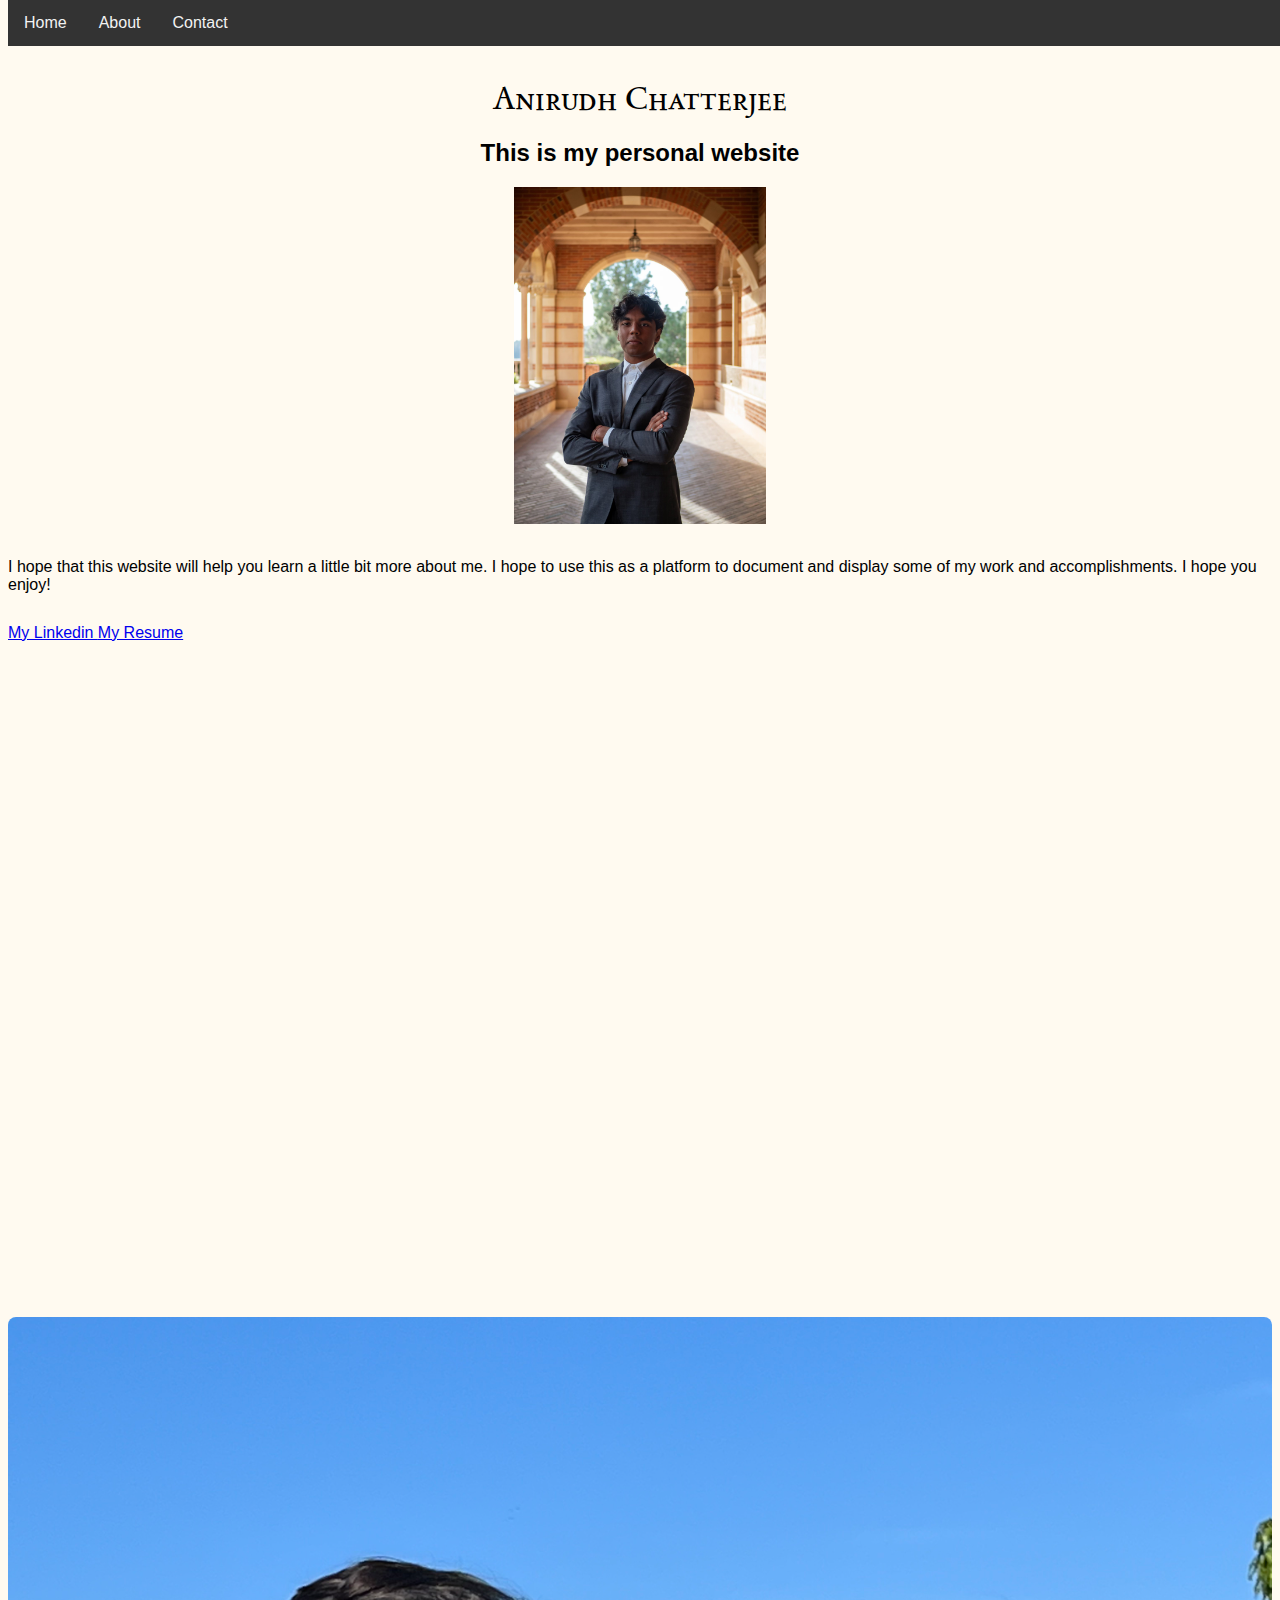
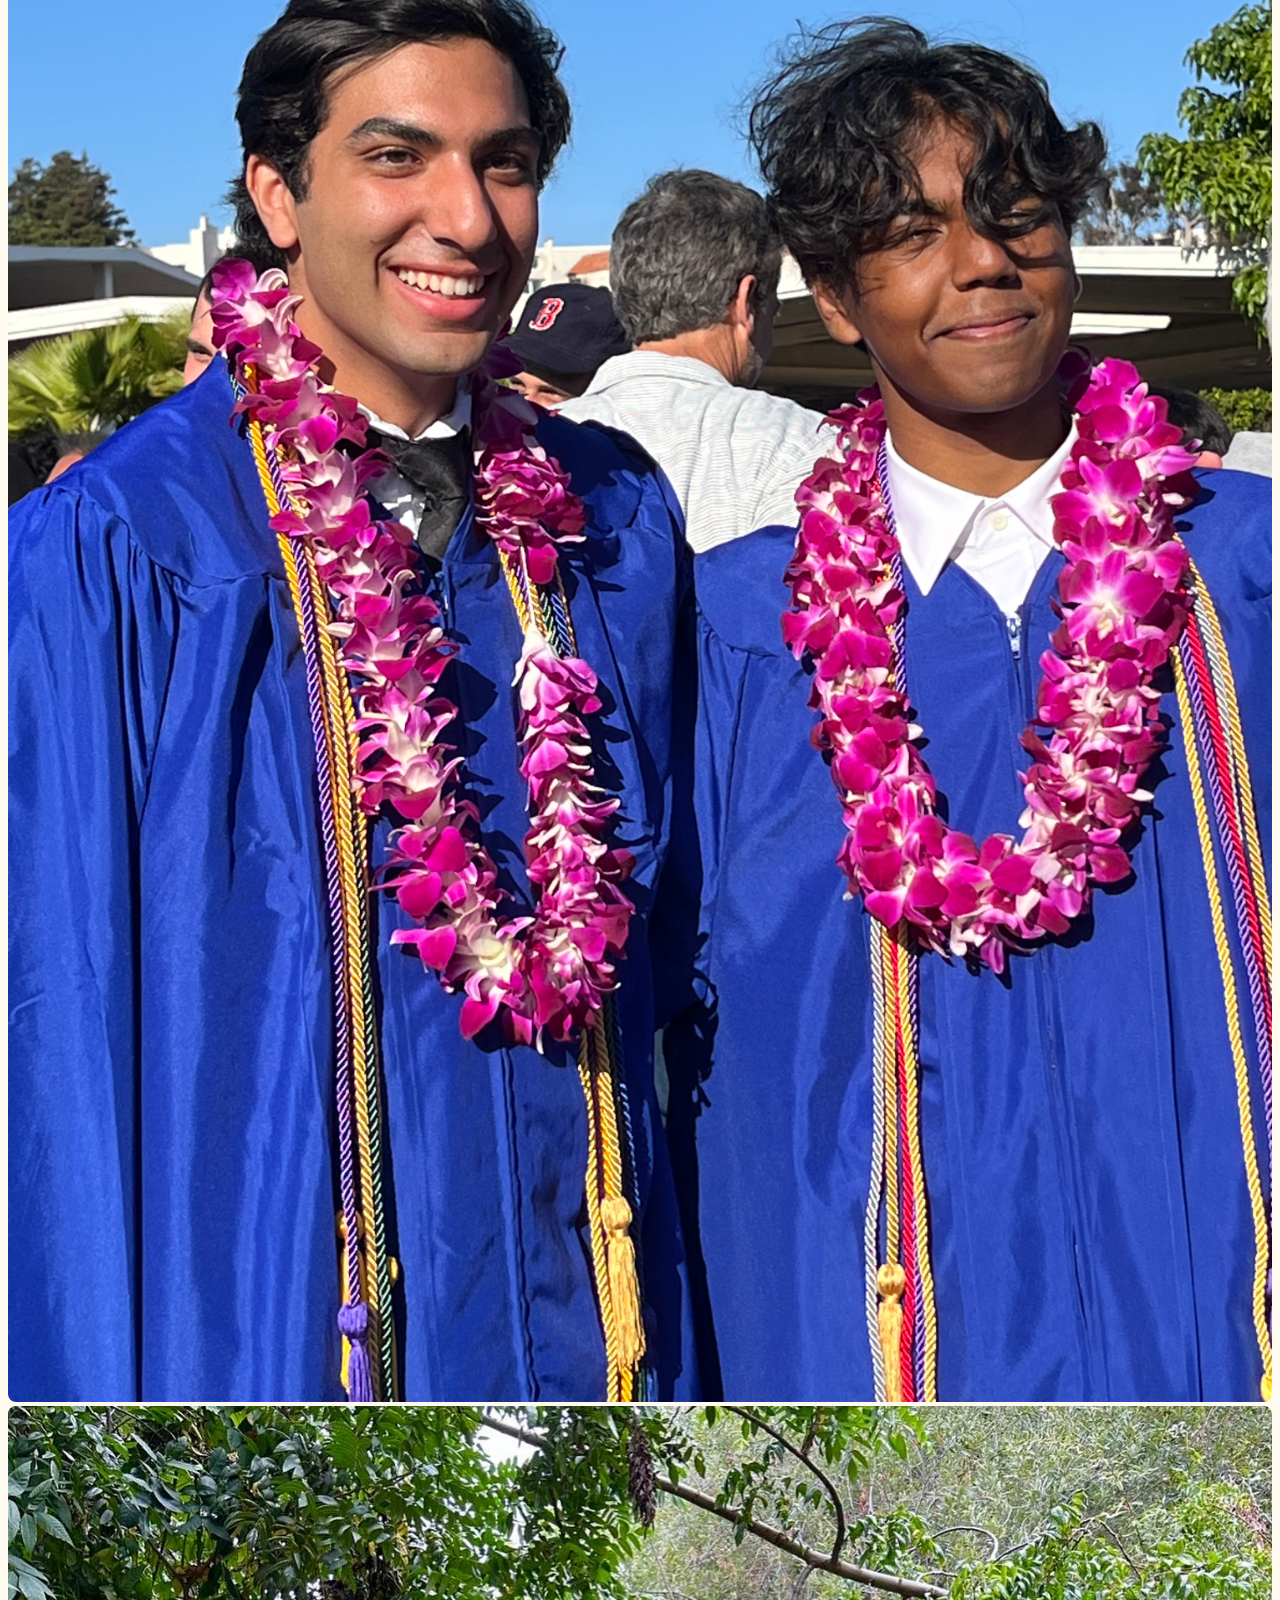
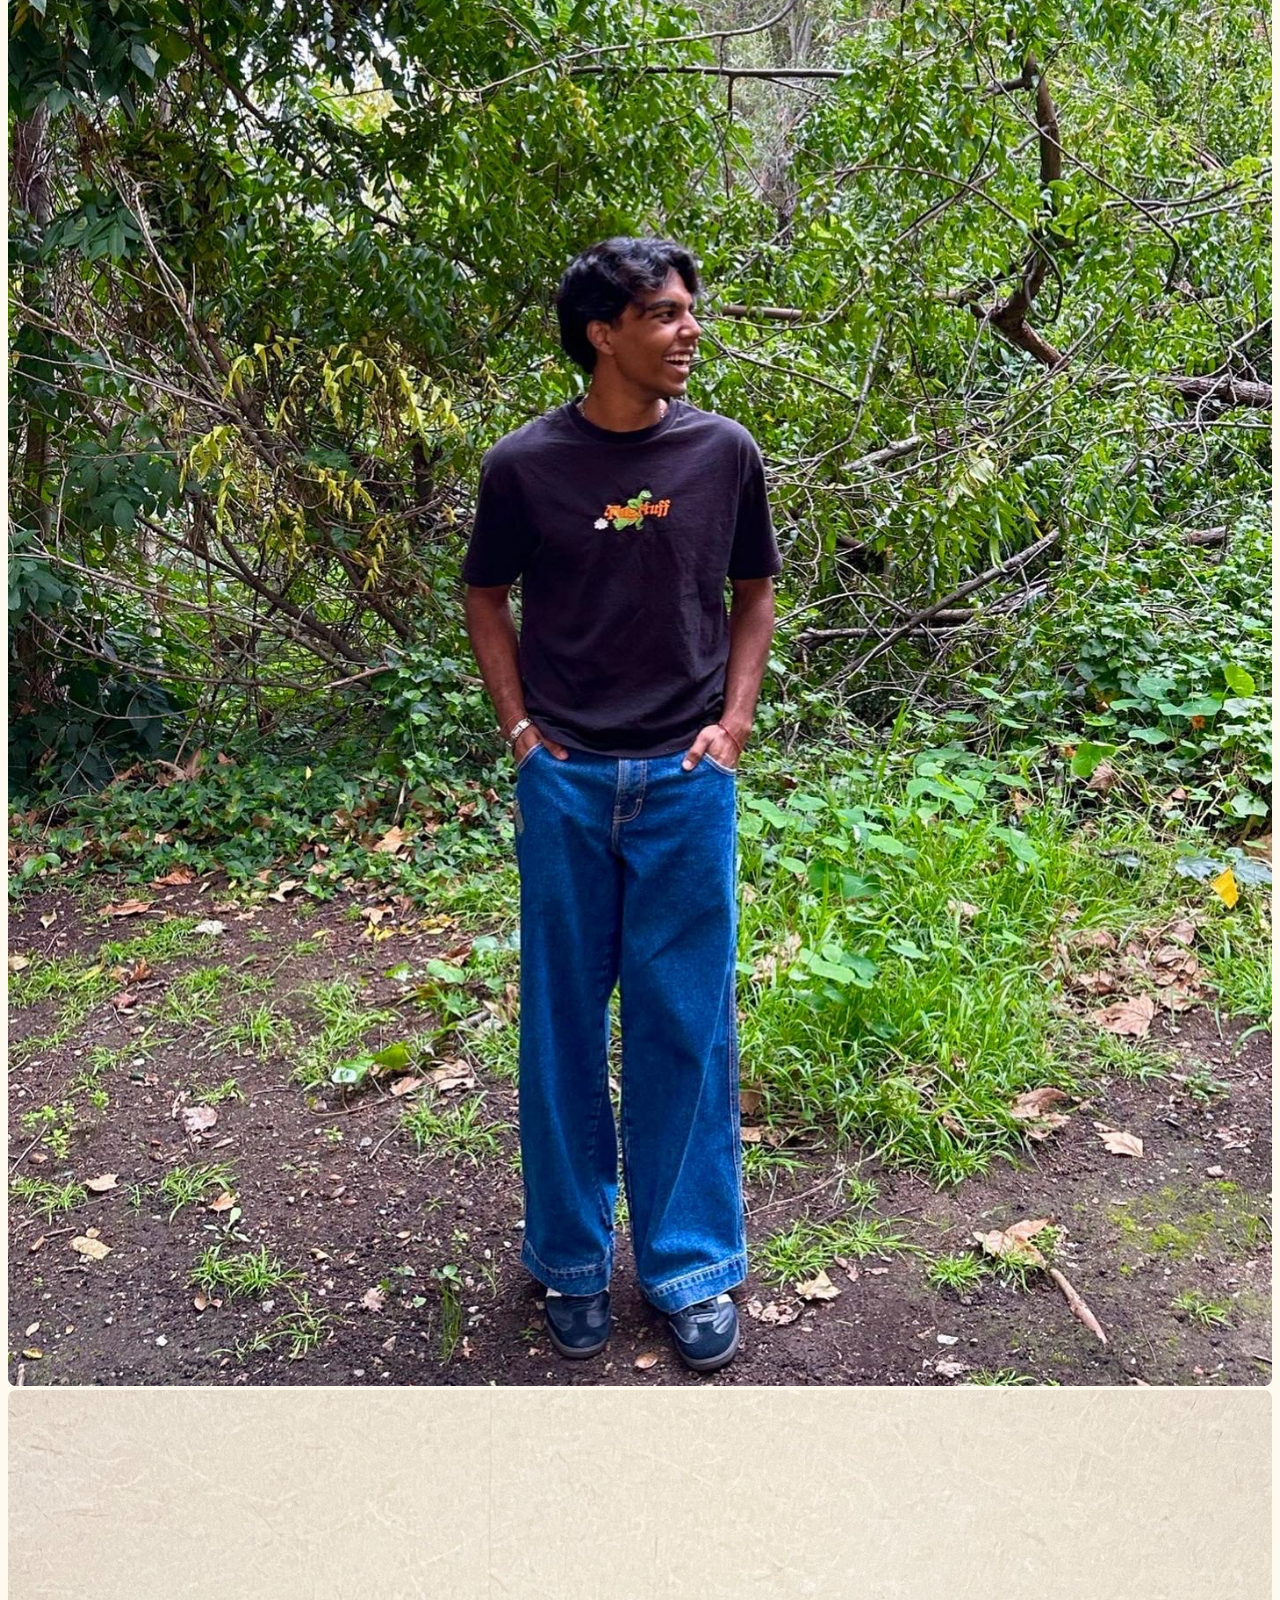
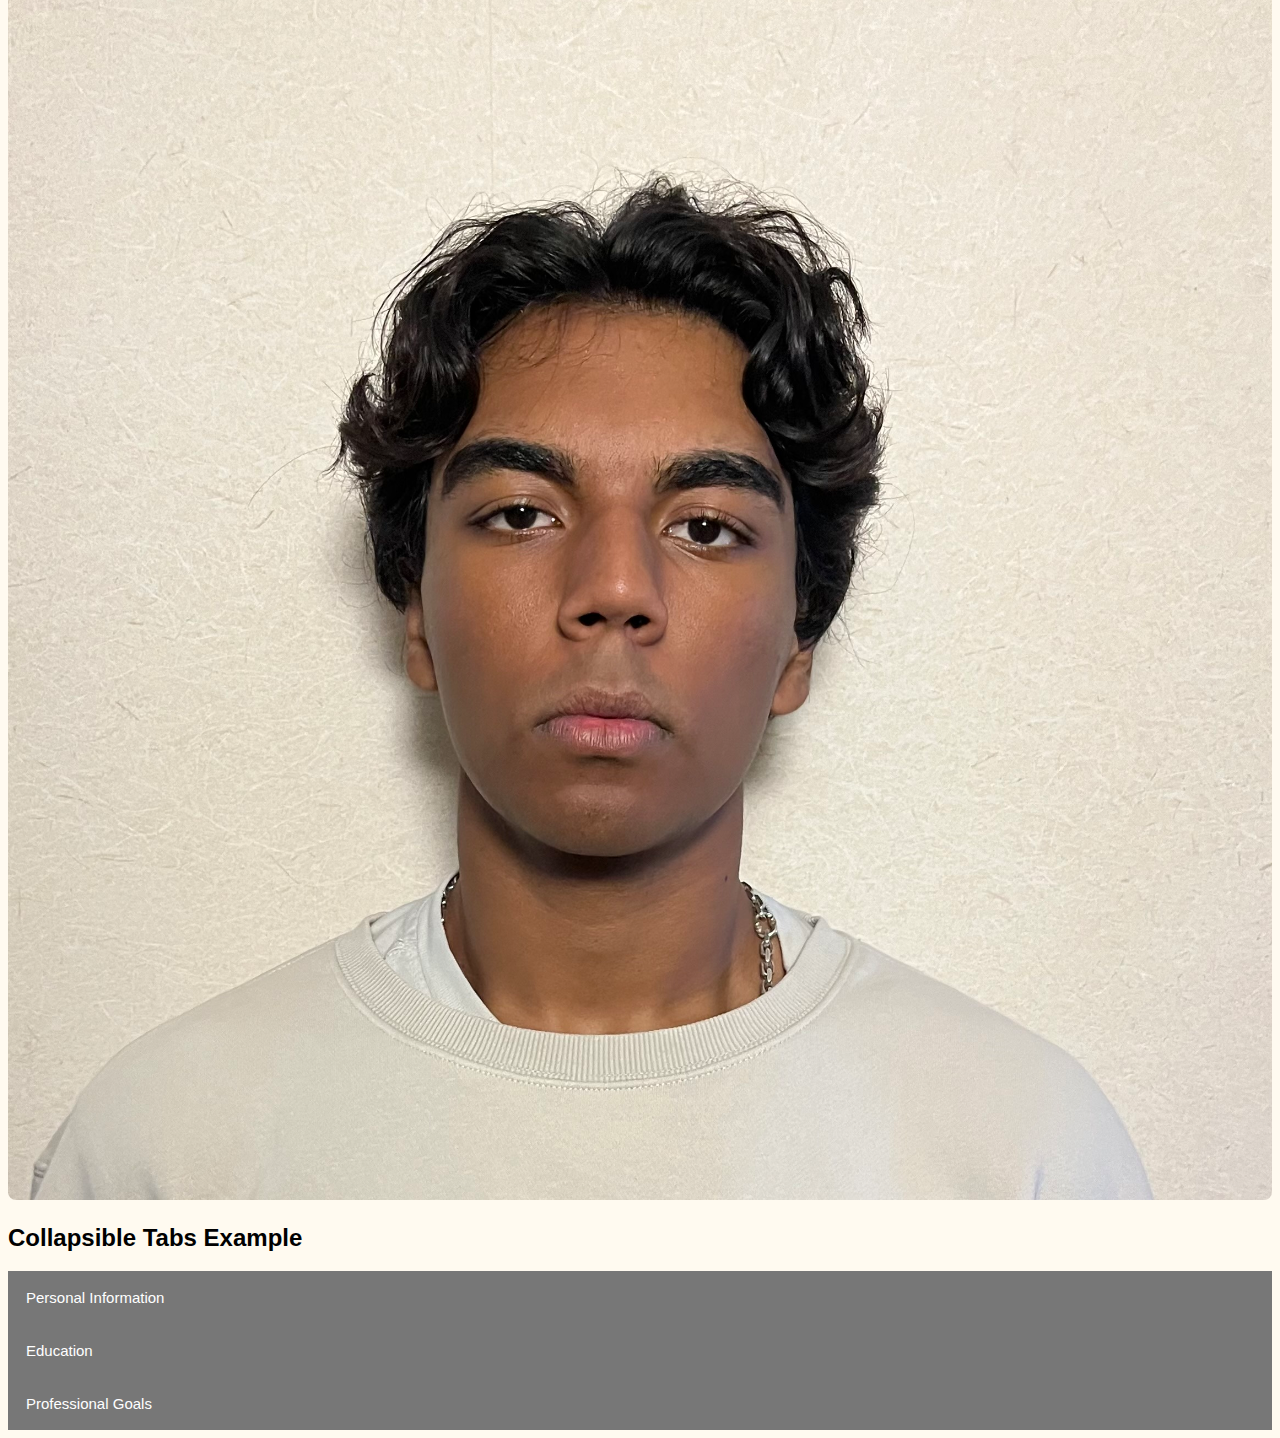
<file: index.html>
<!DOCTYPE html>
<html lang="en">
  <head>

    <meta charset="UTF-8">
    <meta name="viewport" content="width=device-width, initial-scale=1.0">
    <title>Simple Website</title>
    <style>
        .hidden {
            display: none; /* Hides content */
        }
        body {
            font-family: Arial, sans-serif;
        }
        .navbar {
            overflow: hidden;
            background-color: #333;
        }
        .navbar a {
            float: left;
            display: block;
            color: #f2f2f2;
            text-align: center;
            padding: 14px 16px;
            text-decoration: none;
        }
        .navbar a:hover {
            background-color: #ddd;
            color: black;
        }
        .content {
            padding: 20px;
            margin-top: 30px;
        }

    <meta charset="UTF-8">
    <meta name="viewport" content="width=device-width, initial-scale=1.0">
    <title>Responsive Image Grid</title>
    <style>
        .image-grid {
            display: grid;
            grid-template-columns: repeat(auto-fill, minmax(200px, 1fr));
            grid-gap: 10px;
            padding: 10px;
        }
        .image-grid img {
            width: 100%;
            height: auto;
            border-radius: 8px; /* Optional: for rounded corners */
        }
        @media (max-width: 600px) {
            .image-grid {
                grid-template-columns: repeat(auto-fill, minmax(150px, 1fr));
            }
        }
    </style>

  <meta charset="UTF-8">
  <meta name="viewport" content="width=device-width, initial-scale=1.0">
  <title>Collapsible Tabs</title>
  <style>
      .collapsible {
          background-color: #777;
          color: white;
          cursor: pointer;
          padding: 18px;
          width: 100%;
          border: none;
          text-align: left;
          outline: none;
          font-size: 15px;
          transition: background-color 0.4s ease;
      }

      .active, .collapsible:hover {
          background-color: #555;
      }

      .content {
          padding: 0 18px;
          display: none;
          overflow: hidden;
          background-color: #f1f1f1;
          transition: max-height 0.2s ease-out;
      }
  </style>

    <meta charset="UTF-8">
    <meta name="viewport" content="width=device-width, initial-scale=1.0">
    <meta http-equiv="X-UA-Compatible" content="ie=edge">
    <title>Anirudh Chatterjee</title>
    <link rel="stylesheet" href="styles.css">
    <link rel="preconnect" href="https://fonts.googleapis.com">
    <link rel="preconnect" href="https://fonts.gstatic.com" crossorigin>
    <link href="https://fonts.googleapis.com/css2?family=Sedan+SC&display=swap" rel="stylesheet">

    
  </head>
  <body>

	<div id="website-header">
        <h1> Anirudh Chatterjee </h1>
        <h2> This is my personal website </h2>
        <img src = "BE_W24-073.jpg">
    </div>
    

    <p> I hope that this website will help you learn a little bit more about me. 
        I hope to use this as a platform to document and display some of my work 
        and accomplishments. I hope you enjoy! </p>

    <a href = "https://www.linkedin.com/in/anirudhchat/"> My Linkedin </a>

    <a href = "Resume.docx.pdf"> My Resume </a>


    <iframe style="border-radius:12px" src="https://open.spotify.com/embed/playlist/4FIju7MEPt6E7ziS392pMQ?utm_source=generator" width="100%" height="352" frameBorder="0" allowfullscreen="" allow="autoplay; clipboard-write; encrypted-media; fullscreen; picture-in-picture" loading="lazy"></iframe>
    <iframe width="560" height="315" src="https://www.youtube.com/embed/T6eK-2OQtew?si=WygI9XlzKQqVcn42" title="YouTube video player" frameborder="0" allow="accelerometer; autoplay; clipboard-write; encrypted-media; gyroscope; picture-in-picture; web-share" referrerpolicy="strict-origin-when-cross-origin" allowfullscreen></iframe>

    <div class="navbar">
      <a href="#home">Home</a>
      <a href="#about">About</a>
      <a href="#contact">Contact</a>
  </div>
  
  <div class="content" id="home">
      <h1>Home Page</h1>
      <p>Welcome to our website.</p>
  </div>
  
  <div class="content" id="about" style="display:none;">
      <h1>About Us</h1>
      <p>Learn more about our company.</p>
  </div>
  
  <div class="content" id="contact" style="display:none;">
      <h1>Contact Us</h1>
      <p>Get in touch with us.</p>
  </div>

  <div class="content hidden" id="about">
    <h1>About Us</h1>
    <p>Learn more about our company.</p>
  </div>

  <div class="content hidden" id="contact">
    <h1>Contact Us</h1>
    <p>Get in touch with us.</p>
  </div>

  <script>
    function showSection(sectionId) {
        // Hide all sections
        document.querySelectorAll('.content').forEach(function(page) {
            page.classList.add('hidden');
        });

        // Show the relevant section
        document.getElementById(sectionId).classList.remove('hidden');
    }
  </script>

  
  <script>
      document.querySelectorAll('.navbar a').forEach(link => {
          link.addEventListener('click', function(e) {
              e.preventDefault();
              const targetId = e.target.getAttribute('href').substring(1);
              document.querySelectorAll('.content').forEach(page => {
                  page.style.display = 'none';
              });
              document.getElementById(targetId).style.display = 'block';
          });
      });
  </script>

  <div class="image-grid">
    <div><img src="IMG_7885.jpeg" alt="My high school graduation."></div>
    <div><img src="67A582F4-983D-4267-AC19-12C47A1B8A0D.jpg" alt="Me smiling"></div>
    <div><img src="IMG_8753 2.jpeg" alt="Mugshot"></div>
  </div>

  <h2>Collapsible Tabs Example</h2>

  <button class="collapsible">Personal Information</button>
  <div class="content">
      <p>My name is Anirudh Chatterjee. I was born in India on November 22, 2005. I grew up in Westwood.</p>
  </div>

  <button class="collapsible">Education</button>
  <div class="content">
      <p>I attend UCLA and currently am finishing my first year. I am double-majoring in Applied Mathematics and Economics.</p>
  </div>

  <button class="collapsible">Professional Goals</button>
  <div class="content">
      <p>I am currently very interested in entrepreneuership and investing. I am working on a few startup ideas and looking for ways to get more invovled.</p>
  </div>

  <script>
      var coll = document.getElementsByClassName("collapsible");
      var i;

      for (i = 0; i < coll.length; i++) {
          coll[i].addEventListener("click", function() {
              this.classList.toggle("active");
              var content = this.nextElementSibling;
              if (content.style.display === "block") {
                  content.style.display = "none";
              } else {
                  content.style.display = "block";
              }
          });
      }
  </script>

  </body>
</html>
</file>
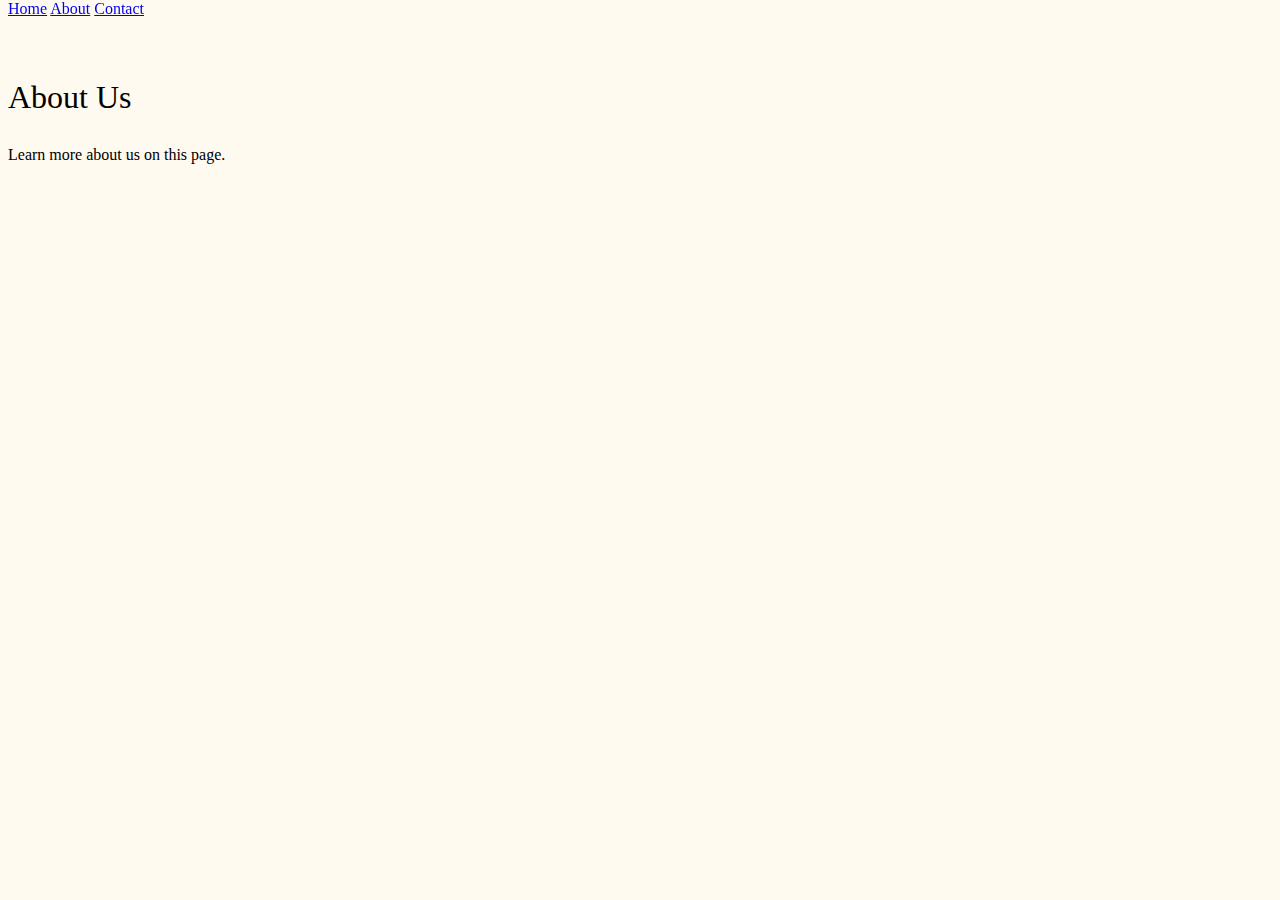
<file: about.html>
<!DOCTYPE html>
<html lang="en">
<head>
    <meta charset="UTF-8">
    <meta name="viewport" content="width=device-width, initial-scale=1.0">
    <title>About Page</title>
    <link rel="stylesheet" href="styles.css">
</head>
<body>

<div class="navbar">
    <a href="index.html">Home</a>
    <a href="about.html">About</a>
    <a href="contact.html">Contact</a>
</div>

<div class="content">
    <h1>About Us</h1>
    <p>Learn more about us on this page.</p>
</div>

</body>
</html>
</file>
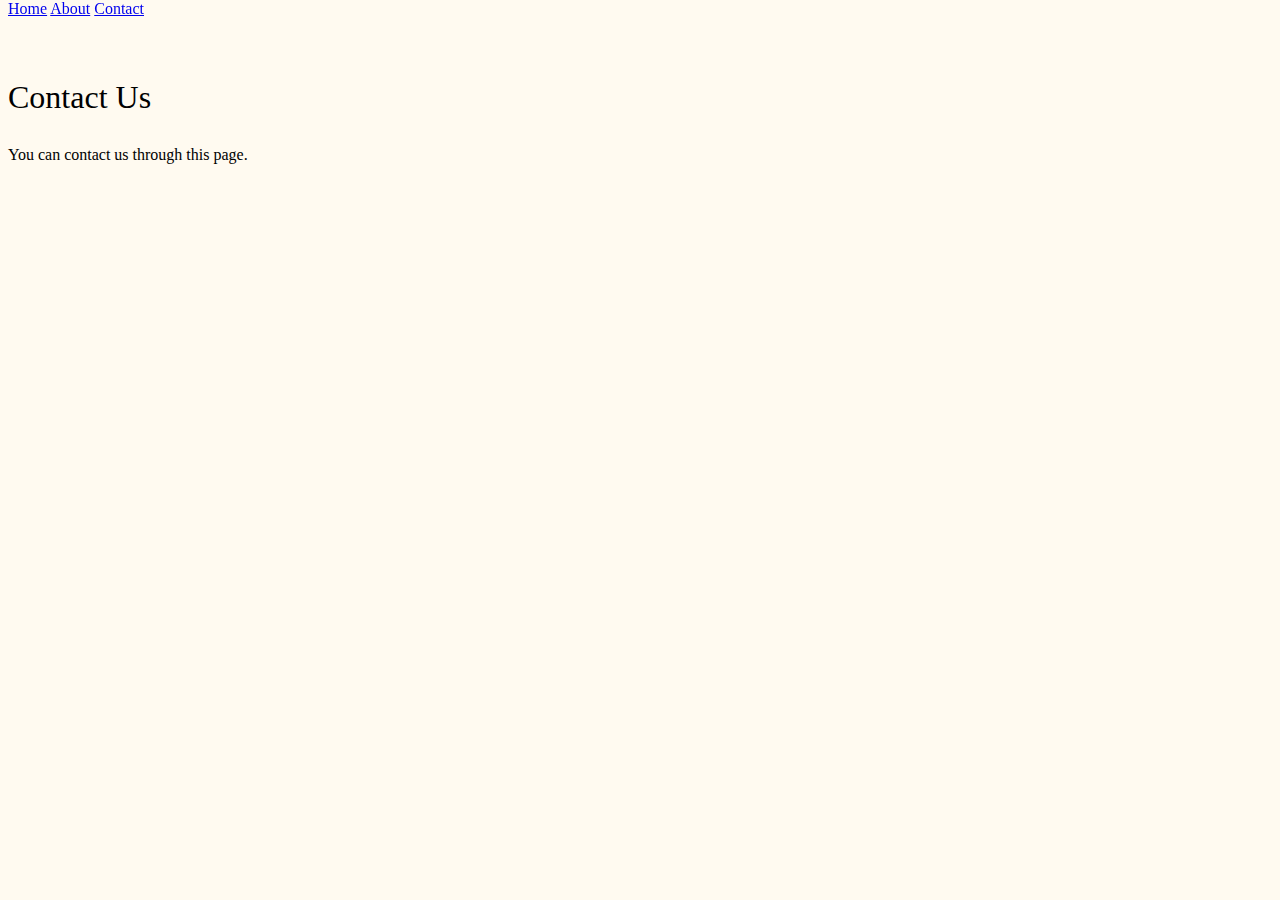
<file: contact.html>
<!DOCTYPE html>
<html lang="en">
<head>
    <meta charset="UTF-8">
    <meta name="viewport" content="width=device-width, initial-scale=1.0">
    <title>Contact Page</title>
    <link rel="stylesheet" href="styles.css">
</head>
<body>

<div class="navbar">
    <a href="index.html">Home</a>
    <a href="about.html">About</a>
    <a href="contact.html">Contact</a>
</div>

<div class="content">
    <h1>Contact Us</h1>
    <p>You can contact us through this page.</p>
</div>

</body>
</html>
</file>
<file: styles.css>
body {
    background-color: floralwhite;
        

}

h1{
    font-family: "Sedan SC", serif;
    font-weight: 400;
    font-style: normal;
}

img {
    height: 20%;
    width: 20%;
}

p{
    margin-top: 30px;
    margin-bottom: 30px;
}

#website-header{
    text-align: center;
}

.navbar {
    position: fixed; /* Fixed positioning (always visible at the top) */
    top: 0;          /* Aligns the navbar at the top of the page */
    width: 100%;     /* Ensures it extends full width */
    z-index: 1000;   /* Keeps it above other content */
}

body {
    padding-top: 50px; /* Adjust based on the height of your navbar */
}
</file>
